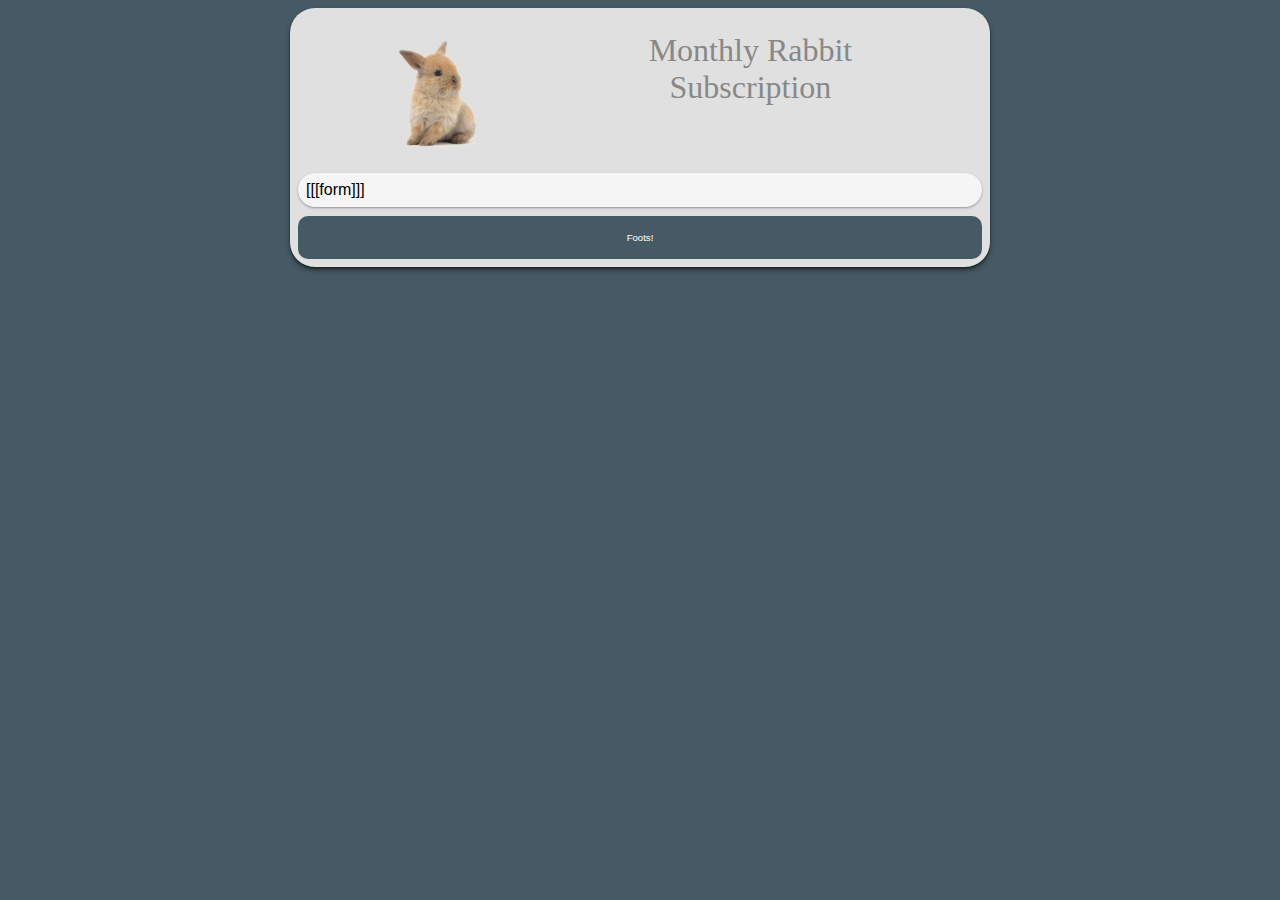
<file: templatebunform.html>
<!DOCTYPE html>
<html>
<head>
  <title>Bun Form</title> 
  <meta name="viewport" content="width=device-width, initial-scale=1.0" />
  <meta http-equiv="content-type" content="text/html;charset=utf-8" />
  <link rel="stylesheet" type="text/css" href="home.css" />
  <script src="bunvalidate.js"></script> 
</head>
<body>
<div id="Container">
  <header class="Row">
    <div class="Col-5" >
      <a href="index.html"><img class="LogoImage" src="SiteThumb.png" alt="bun" /></a> 
    </div>
    <div class="Col-7">
      <h1><a href="index.html">Monthly Rabbit Subscription</a></h1>
    </div>
  </header>
  <main class="Row Card">
    
<!--Template head ends -->
[[[form]]]
<!--Template tail continues -->
    
  </main> 
  <footer class="Row">
    <p class="NoMargins" >Foots!<br /></p>
  </footer>
</div>
</body>
</html>
</file>
<file: home.css>
* {
    box-sizing: border-box;
/*
    border-style: dotted;
    border-width: 1px;
    border-color: orange;
*/
}
.dark-primary-color    { background: #455A64; }
.default-primary-color { background: #607D8B; }
.light-primary-color   { background: #CFD8DC; }
.text-primary-color    { color: #FFFFFF; }
.accent-color          { background: #009688; }
.primary-text-color    { color: #212121; }
.secondary-text-color  { color: #757575; }
.divider-color         { border-color: #BDBDBD;}
body {
    text-align: center;
    background-color:  #455A64;
}
html {
    font-family: "Lucida Sans", sans-serif;
}
h1, h2, h3, h4, h5, h6, h7, legend, .h1ish {
    font-family: Georgia, Times, 'Times New Roman', serif; 
    font-weight: lighter;
    color: #212121;
}
h1 {
  font-size:1.4em;
}

h4, legend {
  font-size:1.2em; 
}

.h1ish {
  margin-top: 2rem;
  font-size: 1.8rem;
  color: #aaaaaa;
}
header {
  background-color: #13311;
  color: #ffffff;
  padding: 0rem;
  height: auto;
  overflow: hidden;
  text-align: center;
  border-radius: 25px;
}
header a {
    text-decoration: none;
    color: #888888;
}  
header h1  {
    margin-top:-.75em;
    margin-bottom:0;
    font-size: 1.6em;
    color: #888888;
}
main {
  background-color: #efefef;
  padding:.5em;
}
main a {
  color: #212121;
}
main a:hover {
  color: #771111;
}
main li {
  margin-bottom: 1em;
}
aside {
    color: #111155;
    padding: .5rem;
    text-align: left;
    font-size: 1em;
}
aside a {
  color: #115511;
}
aside a:hover {
  color: #771111;
}
aside h2 {
	font-size: 1.3em;
	margin: 0 0 .5em 0;
}
aside ul {
	/*list-style-type: none; */
    margin: 0 0 .5em .5em;
    padding: 0;
}
aside strong {
	font-size: 1.1em;
	font-weight:bolder;
}
aside li {
	margin: 0 0 1em .5em;
	font-size: .9em;
}
footer {
    overflow: hidden;
    margin-top: 1em;
    background-color: #455A64; 
    color: #ffffff;
    text-align: center;
    font-size: .6em;
    padding: 1rem;
    border-radius: 10px;
}
footer a {
  color: #ffffff;
}
label {
    width:100px;
    float: left;
    text-align: left;
    padding-right:1em;
}
textarea {
  margin-bottom: .5em;
  float:left;
  width:20em;
  height:5em;
}
input[type=text] {
  margin-bottom: .5em;
  width:18em;
  float:left;
  clear:right;
}
fieldset ul { 
  list-style: none;
}
#Container {
  max-width: 700px;
  min-width: 320px;
  margin-left: auto; 
  margin-right: auto;
  text-align: left;
  background-color: #e0e0e0;
  box-shadow: 0 4px 6px rgba(0,0,0,0.24), 0 2px 3px rgba(0,0,0,0.48);
  border-radius:25px;
  padding: .5em;
}
.Row {
  width: 100%;
  display: block;
  overflow:hidden;
}
.Row:after {
    content: "";
    clear: both;
}
[class*="Col-"] {
    float: left;
    padding: .5rem;
}
[class*="Col-"] {
    width: 100%;
}
.WideLabel {
  text-align:left;
  width:12em;
}
.Card {
  margin-top: .5em;
  box-shadow: 0 1px 3px rgba(0,0,0,0.12), 0 1px 2px rgba(0,0,0,0.24);
  border-radius: 25px;
  background-color: #f5f5f5;
}
.LogoImage {
  width: 80px;
  height: auto;
}
.ReportList {
  font-size: 1.2em;
  margin-bottom:1.5em;
}
.NoMargins {
  margin:0;
}
.WhiteBG {
  background-color:#ffffff;
}
.LiteContrastingBG {
  background-color:#d0cccc;
}
.Flag {
  color:red;
}
.FinePrint {
  font-size:.8em;
}
.FloatLeft {
  float:left;
}
.Centering {
  text-align:center;
}
.Centered {
  display: inline-block;
  margin-left: auto;
  margin-right: auto;
}
.AlphaData {
  text-align: left;
  vertical-align: top;
  padding-left: .5em;
}
.NumericData {
  text-align: right;
  vertical-align: top;
  padding-right: .5em;
}
.Bottom1px {
  border-bottom: 1px dotted #777777;
}
.Top1px {
  border-top: 1px dotted #777777;
}
                

@media only screen and (min-width: 620px) {
  .Col-1 {width: 8.33%;}
  .Col-2 {width: 16.66%;}
  .Col-3 {width: 25%;}
  .Col-4 {width: 33.33%;}
  .Col-5 {width: 41.66%;}
  .Col-6 {width: 50%;}
  .Col-7 {width: 58.33%;}
  .Col-8 {width: 66.66%;}
  .Col-9 {width: 73%; margin-right:.77em;}
  .Col-10 {width: 83.33%;}
  .Col-11 {width: 91.66%;}
  .Col-12 {width: 100%;}
  header h1 {
    margin-top: .25em;
    font-size:2em;
    padding-right:2em;
  }
  aside, .Card {
    margin-bottom: .5em;
  }
  label {
    width:140px;
    text-align:right;
    float:left;
    padding-right:1em;
  }
  textarea {
    float:left;
    width:400px;
    height:4em;
  }
  input[type=text], input[type=password] {
    width:300px;
    float:left;
    clear:right;
  }

  /*
    fieldset p {
       clear: right;
      display: block;
    }
  */
  .LogoImage {
    margin-top: .5em;
    width:120px;
    height: auto;
  }
  .ProductImage {
    width:200px;
    height: auto;
  }

}
</file>
